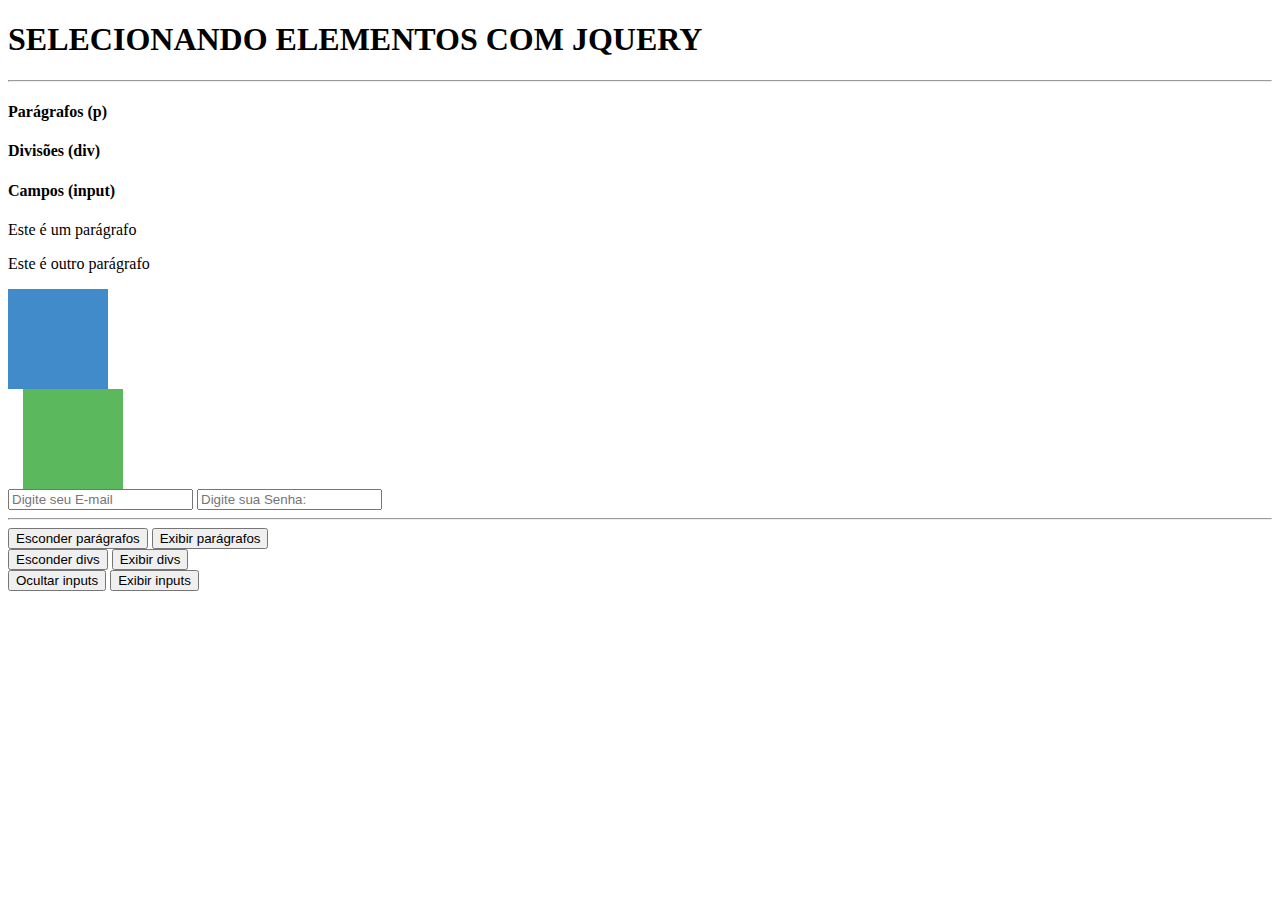
<file: elementos.html>
<!DOCTYPE HTML>
<html lang="pt-br">
	<head>
		<meta charset="UTF-8">

		<title>Divs</title>

		<!-- bootstrap - link cdn -->
		<link rel="stylesheet" href="https://maxcdn.bootstrapcdn.com/bootstrap/3.3.6/css/bootstrap.min.css" integrity="sha384-1q8mTJOASx8j1Au+a5WDVnPi2lkFfwwEAa8hDDdjZlpLegxhjVME1fgjWPGmkzs7" crossorigin="anonymous">

		<!-- jquery -->
		<script src="jquery.js"></script>

		<script type="text/javascript">


			function exibeElementoPorTag(tag){
				$(tag).show();

			}

			function ocultaElementoPorTag(tag){
				$(tag).hide();
			}

			function exibeElementoPorClass(classe){
				$('.'+classe).show();
			}

			function ocultaElementoPorClass(classe){
				$('.'+classe).hide();
			}


			function exibeElementoPorId(id){
				$('#'+id).show();
			}

			function ocultaElementoPorId(id){
				$('#'+id).hide();
			}
		

		</script>
	</head>

	<body>
		
		<div class="container">
			<div class="jumbotron">
				<h1>SELECIONANDO ELEMENTOS COM JQUERY</h1>
			</div>

			<hr />

			<div class="row">
				<div class="col-md-4">
					<h4>Parágrafos (p)</h4>
				</div>
				<div class="col-md-4">
					<h4>Divisões (div)</h4>
				</div>
				<div class="col-md-4">
					<h4>Campos (input)</h4>
				</div>
			</div>

			<div class="row">
				<div class="col-md-4">
					<p class="bg-primary">Este é um parágrafo</p>
					<p class="bg-success">Este é outro parágrafo</p>
				</div>

				<div class="col-md-4">
					<div style="height: 100px; width: 100px; background:#428bca;" class="div_2 pull-left"></div>
					<div style="height: 100px; width: 100px; background:#5cb85c; margin-left:15px" class="div_2 pull-left"></div>
				</div>

				<div class="col-md-4">
					<input type="text" class="form-control" placeholder="Digite seu E-mail" />
					<input type="text" class="form-control" placeholder="Digite sua Senha: " />
				</div>
			</div>

			<hr />



			<div class="row">
				<div class="col-md-4">
					<button type="button" class="btn btn-danger" onclick="ocultaElementoPorTag('p')">Esconder parágrafos</button>
					<button type="button" class="btn btn-success" onclick="exibeElementoPorTag('p')">Exibir parágrafos</button>
				</div>

				<div class="col-md-4 teste">
					<button type="button" class="btn btn-danger" onclick="ocultaElementoPorClass('div_2')" >Esconder divs</button>
					<button type="button" class="btn btn-success" onclick="exibeElementoPorClass('div_2')">Exibir divs</button>
				</div>



				<div class="col-md-4">
					<button type="button" class="btn btn-danger bt" onclick="ocultaElementoPorTag('input')" >Ocultar inputs</button>
					<button type="button" class="btn btn-success" onclick="exibeElementoPorTag('input')">Exibir inputs</button>
				</div>

			</div>
			
		</div>
	</body>
</html>
</file>
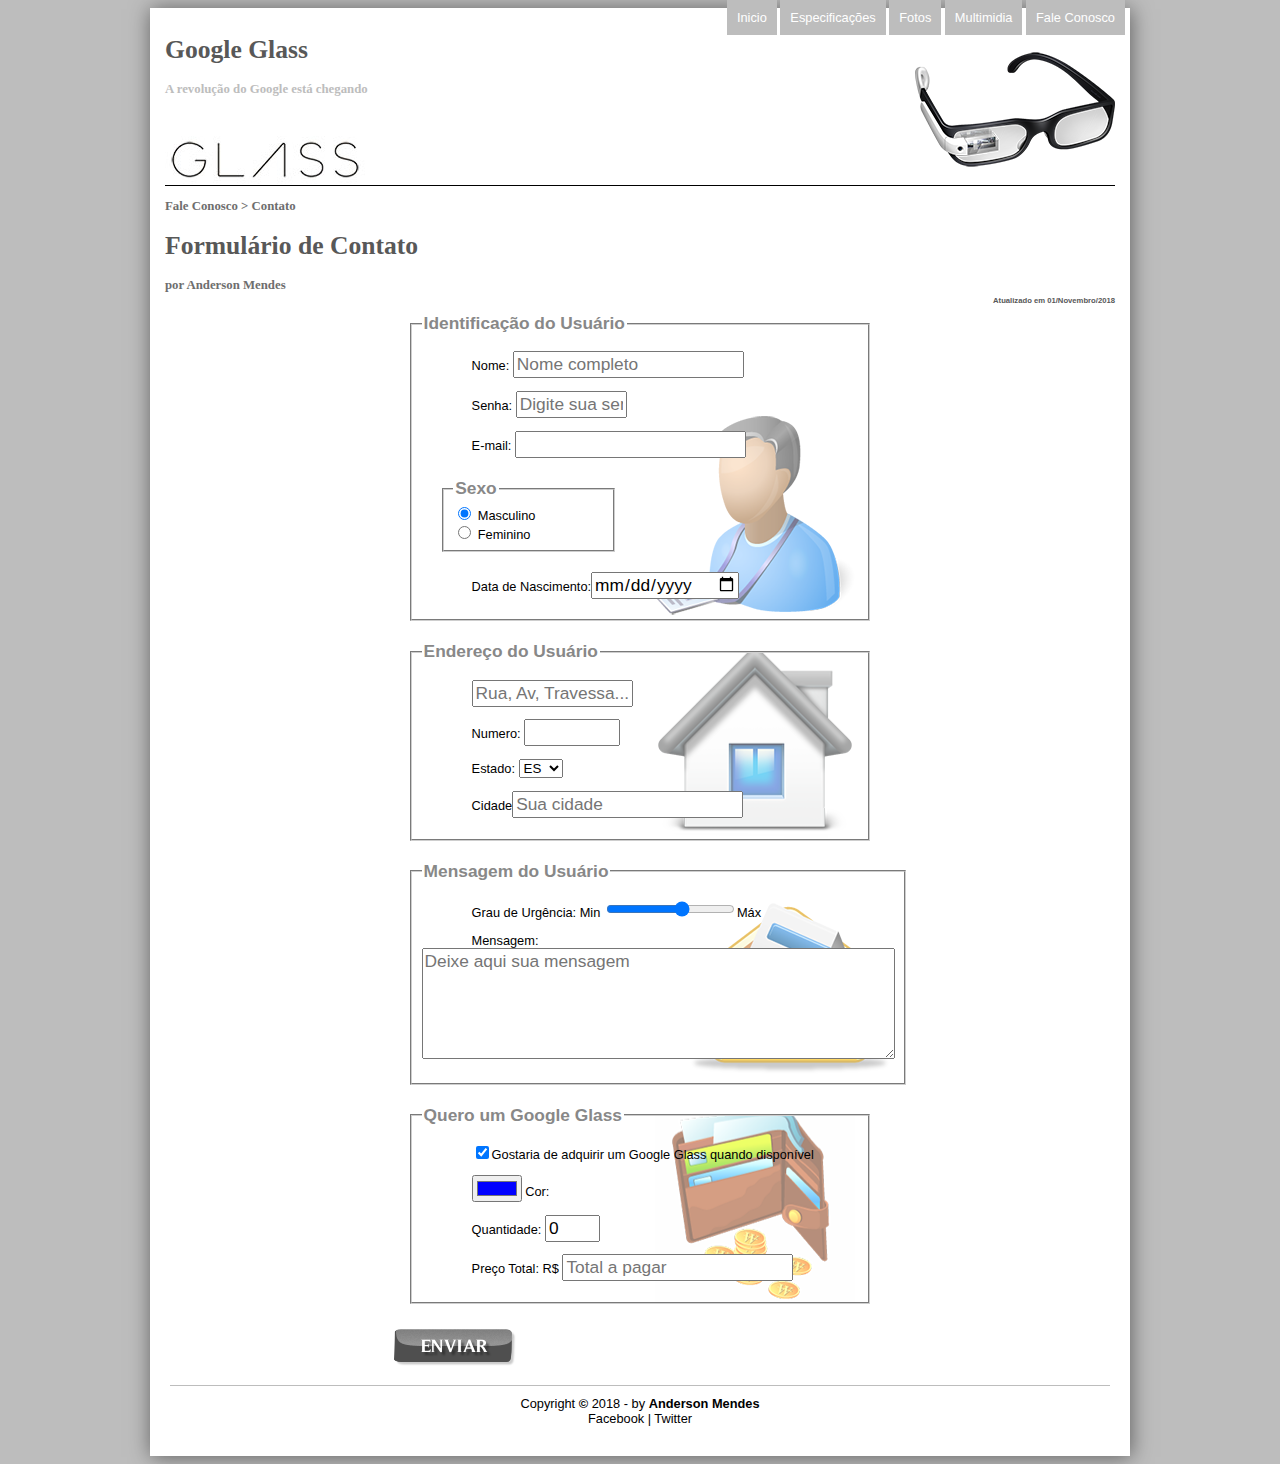
<file: fale-conosco.html>
<!DOCTYPE html>
<html>
<head>
    <title>Google Glass - Anderson</title>
    <meta charset="utf-8">
    <link rel="stylesheet" type="text/css" href="css/estilo.css">
    <link rel="stylesheet" type="text/css" href="css/form.css">
    <!-- Caminho do arquivo JQuery-->
    <script src="jquery.js"></script>
    
  <script language="javascript" src="javascript/funcoes.js"></script>

  <script type="text/javascript">
        function calc_total() {
            var qtd  = parseInt(document.getElementById('cQuant').value);
            var tot = qtd * 1500;

            document.getElementById('cTot').value = tot;

        }

  </script>

</head>
<body>
<div class="area-principal">
    <div class="cabecalho">
        
    <!-- Menu-->
        <nav id="menu">
                <ul>
                    <li onmouseover="mudaFoto('img/home.png')"  onmouseout="mudaFoto('img/contato.png')"><a href="index.html" > Inicio</a></li>
                    <li onmouseover="mudaFoto('img/especificacoes.png')" onmouseout="mudaFoto('img/contato.png')" ><a href="specs.html">Especificações</a></li>
                    <li onmouseover="mudaFoto('img/fotos.png')" onmouseout="mudaFoto('img/contato.png')"><a href="fotos.html">Fotos</a></li>
                    <li onmouseover="mudaFoto('img/multimidia.png')" onmouseout="mudaFoto('img/contato.png')"><a href="multimidia.html">Multimidia</a></li>
                    <li onmouseover="mudaFoto('img/contato.png')" onmouseout="mudaFoto('img/contato.png')"><a href="fale-conosco.html">Fale Conosco</a></li>

            </ul>
            </nav>

            <hgroup id ="titulo"> 
                <h1>Google Glass</h1>
                <h2>A revolução do Google está chegando</h2>
            </hgroup>


            
            <img id="icone" src="img/glass-oculos-preto-peq.png">


    </div>

    <header id="sub-titulos">
        <hgroup>
               <h3>Fale Conosco > Contato</h3>
                <h1>Formulário de Contato</h1>
                 <h3>por Anderson Mendes</h2> 
        </hgroup>
                   <span style="font-size: 0.6em; float: right; margin-top: -10px; color: #585858;font-weight: bold;">Atualizado em 01/Novembro/2018</span> 
    </header>               




<form method="post" id="fContato" action="mailto:amendes241@gmail.com" oninput="calc_total()">
   
<fieldset id="usuario">
    <legend >Identificação do Usuário</legend>
    <!--Nome -->
     <p><label for="cNome"> Nome:</label> 
        <input type="text" name="tNome" id="cNome" size="20" maxlength="30" placeholder="Nome completo"></p>
    <!--Senha -->
    <p><label for="cSenha">Senha:</label> 
        <input type="password" name="tSenha"id="cSenha" size="8" maxlength="8" placeholder="Digite sua senha"></p>
        <!--E-mail -->
    <p><label for="cMail">E-mail:</label> 
            <input type="email" name="tMail" id="cMail" size="20" maxlength="40"></p>
    <!--Sexo-->
    <fieldset id="sexo">
             <legend>Sexo</legend> 

                <input type="radio" name="tSexo" id="cMasc" checked>
                    <label for="cMasc" >Masculino</label><br/>
                <input type="radio" name="tSexo" id="cFem"> 
                    <label for="cFem">Feminino</label>
    </fieldset>
    <p>Data de Nascimento:<input type="date" name="tNasc" id="cNasc"></p>
</fieldset>

<fieldset id="endereco">
    <legend >Endereço do Usuário</legend>
   <p> <label for="cRua"></label><input type="text" name="tRua" id="cRua" size="13" maxlength="80" placeholder="Rua, Av, Travessa..."></p>
    <p><label for="cNum">Numero:</label> <input type="number" name="tNum" id="cNum" min="0" max="99999" ></p>
    <p><label for="cEst">Estado:</label> 
        <select name="tEst" id="cEst">
            <option selected value="ES">ES</option>
            <option value="SP">SP</option>
            <option value="MG">MG</option>
            <option value="RJ">RJ</option>


        </select></p>

    <p><label for="cCid">Cidade</label><input type="text" name="tCid" id="cCid" maxlength="40" size="20" placeholder="Sua cidade" list="cidade"></p>
    <datalist id="cidade">
        <option value="Serra"></option>
        <option value="Vitoria"></option>
        <option value="Guarapari"></option>
    </datalist>
</fieldset>

<fieldset id="mensagem">
   <legend > Mensagem do Usuário</legend>
   <p> <label for="cUrg">Grau de Urgência:</label> 
    Min <input type="range" name="tUrg" id="cUrg" min="0" max="10" step="2">Máx
   </p> 
    <p><label for="cMsg">Mensagem:</label>
        <textarea name="tMsg" id="cMsg" cols="45" rows="5" placeholder="Deixe aqui sua mensagem"></textarea></p>

</fieldset>
<fieldset  id="pedido">
   <legend> Quero um Google Glass</legend>
    <p><input type="checkbox" name="tPed" id="cPed" checked><label for="cPed">Gostaria de adquirir um Google Glass quando disponível</label></p>
   <p> <input type="color" name="tCor" id="tCor" value="#0000ff"><label for="cCor"> Cor:</label></p>
    <p><label for="cQuat">Quantidade:</label> <input type="number" name="tQuant"
        id="cQuant" min="0" max="5" value="0"></p>
    <p><label for="cTot">Preço Total: R$</label>
        <input type="text" name="tTot" id="cTot" placeholder="Total a pagar" readonly></p>

</fieldset>


<input type="image" name="tEnviar"src="img/botao-enviar.png">
</form>

 <footer>
        
        Copyright <strong>&copy;</strong> 2018 - by <strong> Anderson Mendes</strong><br>
        Facebook | Twitter
    </footer>

</div>

</body>
</html>
</file>
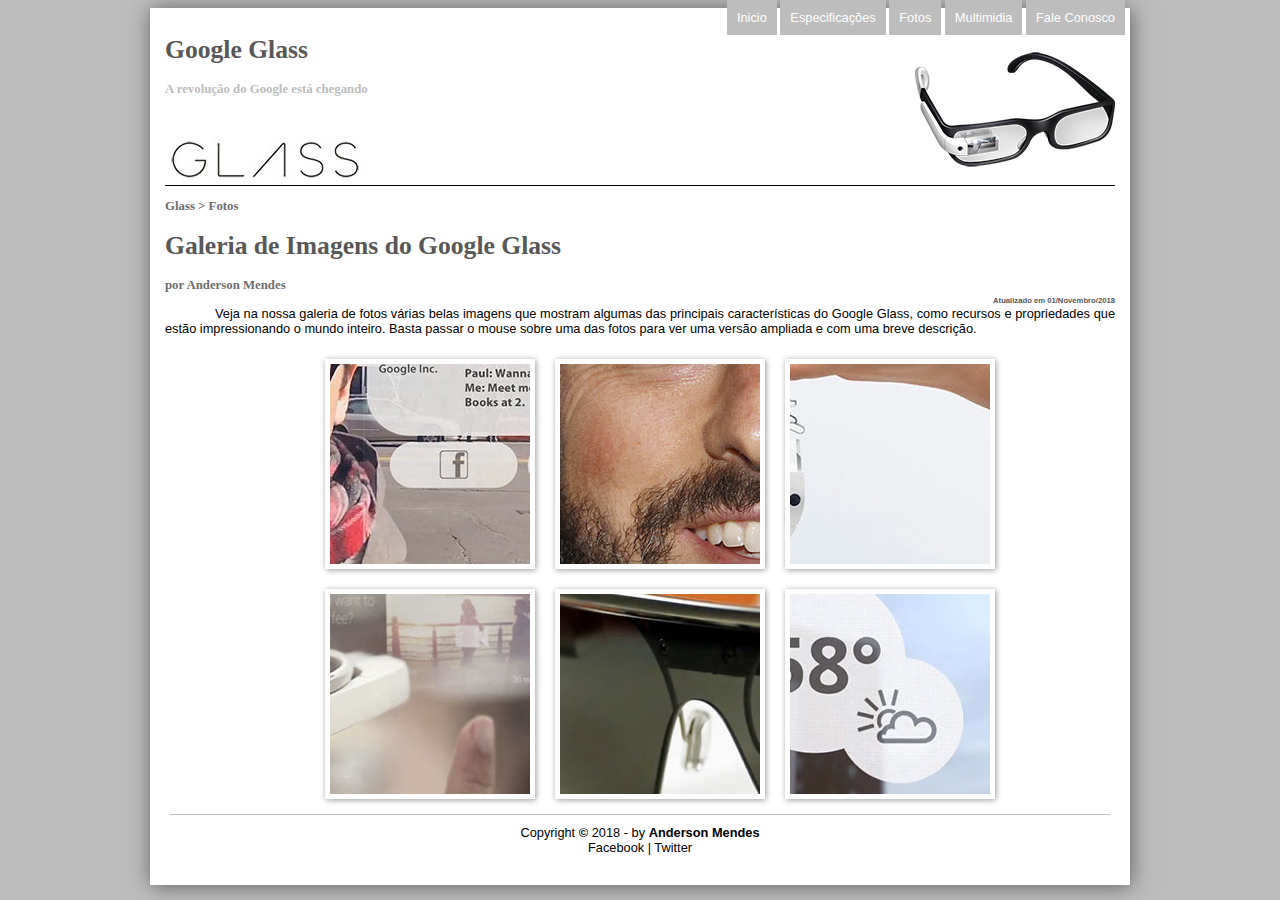
<file: fotos.html>
<!DOCTYPE html>
<html>
<head>
    <title>Google Glass - Anderson</title>
    <meta charset="utf-8">
    <link rel="stylesheet" type="text/css" href="css/estilo.css">
    <link rel="stylesheet" type="text/css" href="css/fotos.css">
    <!-- Caminho do arquivo JQuery-->
    <script src="jquery.js"></script>
    
    <script type="text/javascript">
    //Scripts   
    
    function mudaFoto (foto) {
        document.getElementById('icone').src = foto;

    }

</script>
</head>
<body>
<div class="area-principal">
    <div class="cabecalho">
        
    <!-- Menu-->
        <nav id="menu">
                <ul>
                    <li onmouseover="mudaFoto('img/home.png')"  onmouseout="mudaFoto('img/fotos.png')"><a href="index.html" > Inicio</a></li>
                    <li onmouseover="mudaFoto('img/especificacoes.png')" onmouseout="mudaFoto('img/fotos.png')" ><a href="specs.html">Especificações</a></li>
                    <li onmouseover="mudaFoto('img/fotos.png')" onmouseout="mudaFoto('img/fotos.png')"><a href="fotos.html">Fotos</a></li>
                    <li onmouseover="mudaFoto('img/multimidia.png')" onmouseout="mudaFoto('img/fotos.png')"><a href="multimidia.html">Multimidia</a></li>
                    <li onmouseover="mudaFoto('img/contato.png')" onmouseout="mudaFoto('img/fotos.png')"><a href="fale-conosco.html">Fale Conosco</a></li>

            </ul>
            </nav>

            <hgroup id ="titulo"> 
                <h1>Google Glass</h1>
                <h2>A revolução do Google está chegando</h2>
            </hgroup>


            
            <img id="icone" src="img/glass-oculos-preto-peq.png">


    </div>

    <header id="sub-titulos">
        <hgroup>
               <h3>Glass > Fotos</h3>
                <h1>Galeria de Imagens do Google Glass</h1>
                 <h3>por Anderson Mendes</h2> 
        </hgroup>
                   <span style="font-size: 0.6em; float: right; margin-top: -10px; color: #585858;font-weight: bold;">Atualizado em 01/Novembro/2018</span> 
    </header>               



<p>Veja na nossa galeria de fotos várias belas imagens que mostram algumas das principais características do Google Glass, como recursos e propriedades que estão impressionando o mundo inteiro. Basta passar o mouse sobre uma das fotos para ver uma versão ampliada e com uma breve descrição.</p>

<ul id="album-fotos">
   <li id="foto1"><span>Agenda e lembretes</span></li>
   <li id="foto2"><span>Sergey Brin usando o Glass</span></li>
   <li id="foto3"><span>Leve e compacto</span></li>
   <li id="foto4"><span>Sensação de uma tela de 50"</span></li>
   <li id="foto5"><span>Vários tipos de lente</span></li>
   <li id="foto6"><span>Informações importantes</span></li>
</ul>

    <footer>
        
        Copyright <strong>&copy;</strong> 2018 - by <strong> Anderson Mendes</strong><br>
        Facebook | Twitter
    </footer>

</div>

  </body>
</html>       <!-- -->
</file>
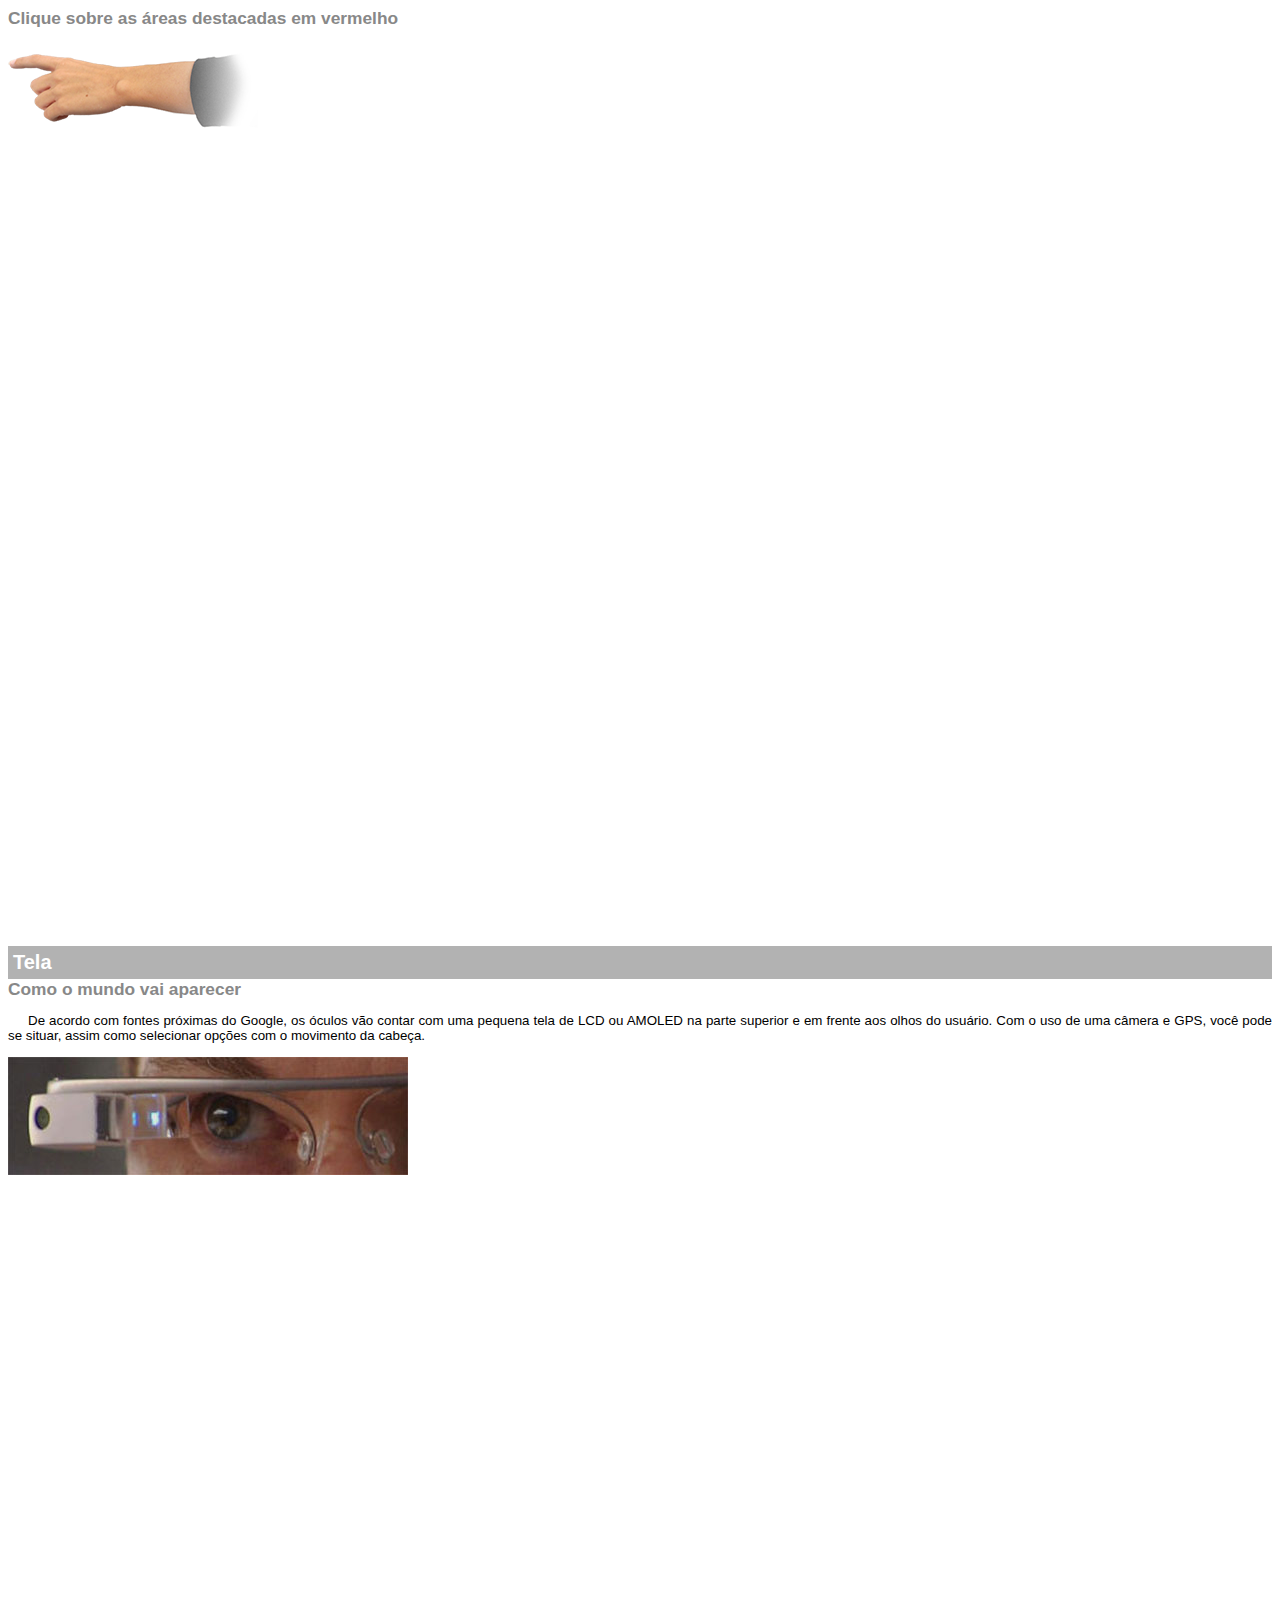
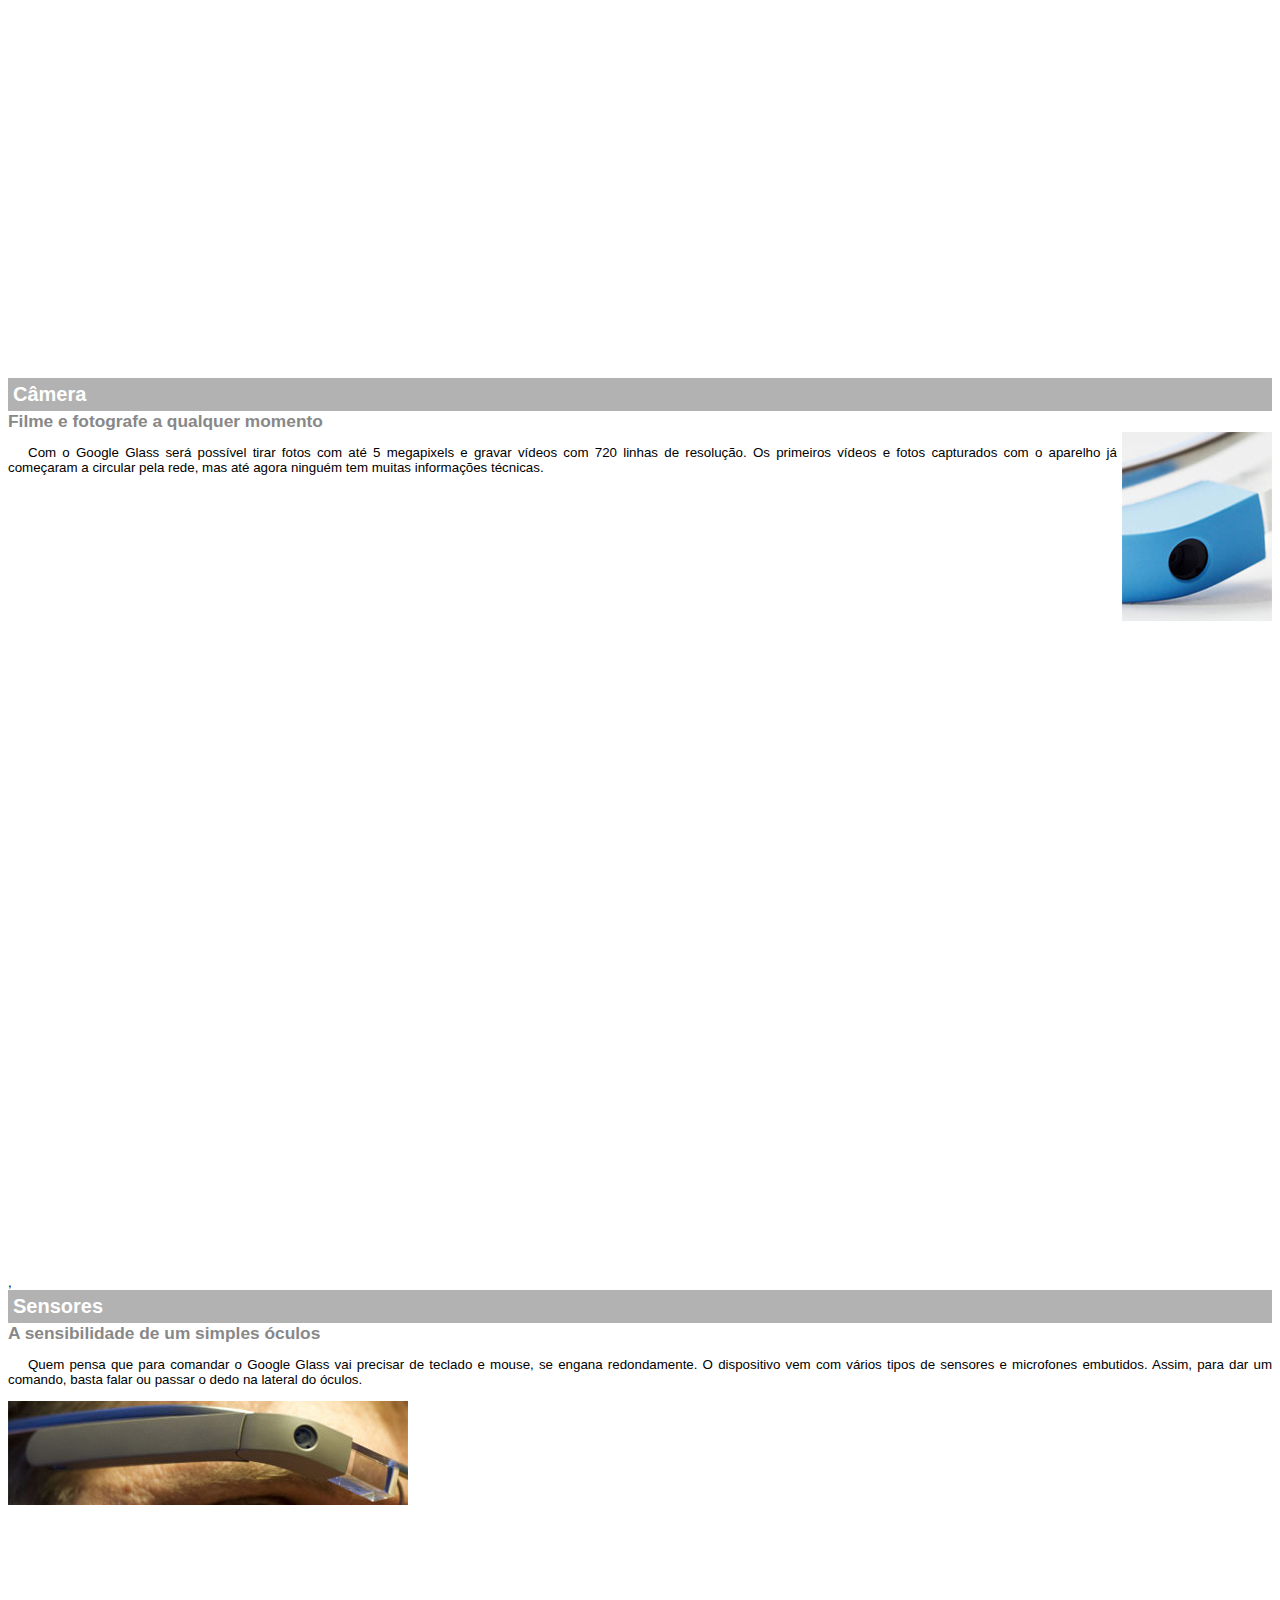
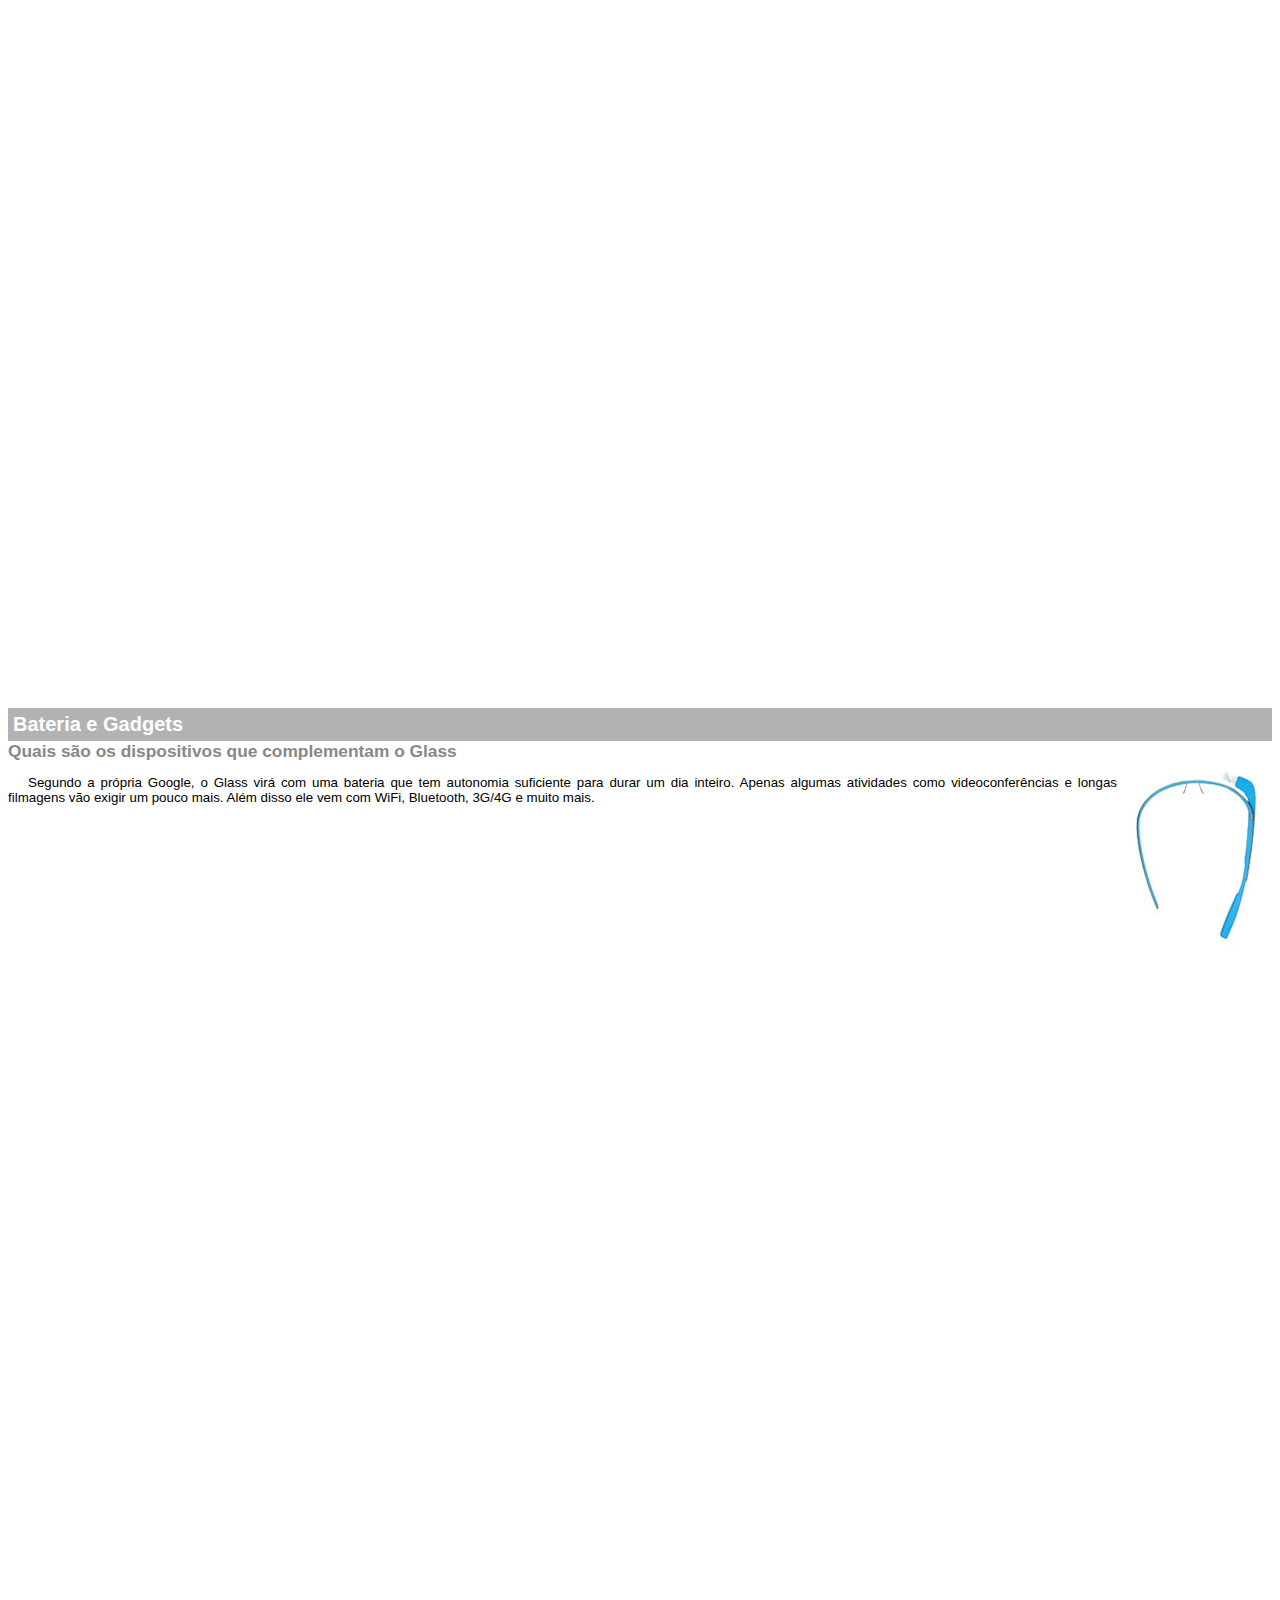
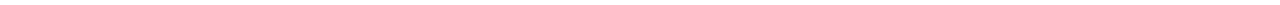
<file: google-glass.html>
<!DOCTYPE html>
<html>
<head>
	<meta charset="utf-8">
	<title>Informações sobre Google Glass</title>
	<style type="text/css">
		body {
			font-family: Arial;
			font-size: 10pt;
			overflow: hidden;

		}
		p {
			text-align: justify;
			text-indent: 20px;
		}

		article h1 {
			font-size: 15pt;
			color: #fff;
			background: rgba(0,0,0,.3);
			padding: 5px;
			margin: 0px;
		}

		article h2 {
			font-size: 13pt;
			color: #888;
			margin: 0px;
		}

		article {
			margin-bottom: 800px;
		}

		img.img-dir {
			display: block;
			float: right;
			margin-left: 5px;
		}
	</style>

</head>
<body>

	<article id="topo">
		<header>
			<h2>
				Clique sobre as áreas destacadas em vermelho
			</h2>
		</header>
		<img src="img/mao.png" alt="Mão apontando para esquerda">
	</article>

<article id="tela">
	<header>
			<h1>Tela</h1>
			<h2>Como o mundo vai aparecer</h2>
	</header>
		<p>
			De acordo com fontes próximas do Google, os óculos vão contar com uma pequena tela de LCD ou AMOLED na parte superior e em frente aos olhos do usuário. Com o uso de uma câmera e GPS, você pode se situar, assim como selecionar opções com o movimento da cabeça.
		</p>

	<img src="img/det-tela.jpg" alt="tela do Google Glass">
</article>

<article id="camera">
	
	<header>
		<h1>Câmera</h1>
		<h2>Filme e fotografe a qualquer momento</h2>
	</header>

    <img src="img/det-camera.jpg" class="img-dir" alt="Camera do Google Glass">
<p>Com o Google Glass será possível tirar fotos com até 5 megapixels e gravar vídeos com 720 linhas de resolução. Os primeiros vídeos e fotos capturados com o aparelho já começaram a circular pela rede, mas até agora ninguém tem muitas informações técnicas.</p>

</article>

<article id="sensores">
	<header>
		,<h1>Sensores</h1>
		<h2>A sensibilidade de um simples óculos</h2>
	</header>
<p>Quem pensa que para comandar o Google Glass vai precisar de teclado e mouse, se engana redondamente. O dispositivo vem com vários tipos de sensores e microfones embutidos. Assim, para dar um comando, basta falar ou passar o dedo na lateral do óculos.</p>
<img src="img/det-touch.jpg" alt="Sensores do Google Glass">
</article>

<article id="gadgets">
	<header>
		<h1>Bateria e Gadgets</h1>
		<h2>Quais são os dispositivos que complementam o Glass</h2>
	</header>
	<img src="img/det-bateria.jpg" class="img-dir" alt="Bateria e Gadgets do google  Glass">
	<p>Segundo a própria Google, o Glass virá com uma bateria que tem autonomia suficiente para durar um dia inteiro. Apenas algumas atividades como videoconferências e longas filmagens vão exigir um pouco mais. Além disso ele vem com WiFi, Bluetooth, 3G/4G e muito mais.</p>

</article>


</body>
</html>
</file>
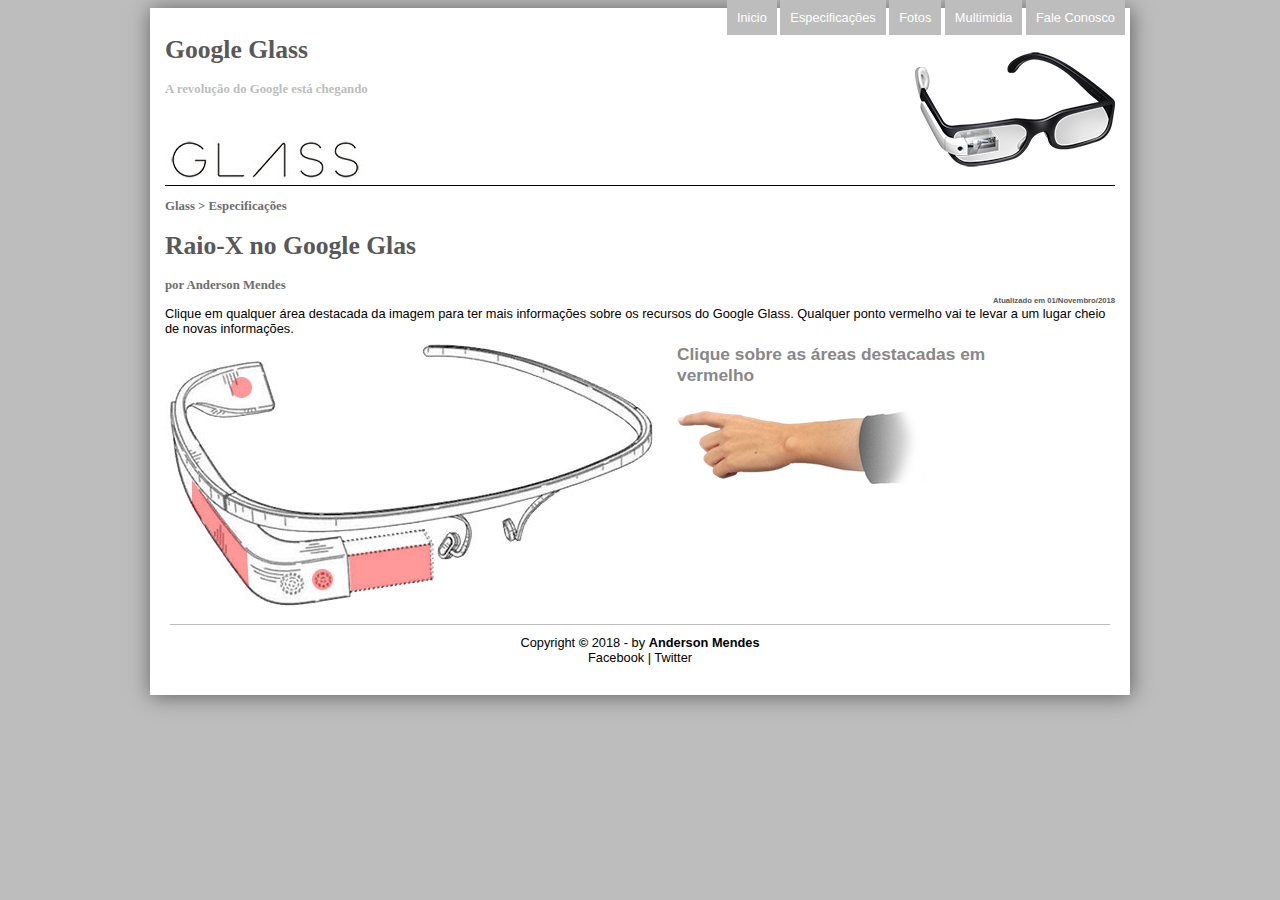
<file: specs.html>
<!DOCTYPE html>
<html>
<head>
    <title>Google Glass - Anderson</title>
    <meta charset="utf-8">
    <link rel="stylesheet" type="text/css" href="css/estilo.css">
    <link rel="stylesheet" type="text/css" href="css/spec.css">
    <!-- Caminho do arquivo JQuery-->
    <script src="jquery.js"></script>
    
    <script type="text/javascript">
    //Scripts   
    
    function mudaFoto (foto) {
        document.getElementById('icone').src = foto;

    }

</script>
</head>
<body>
<div class="area-principal">
    <div class="cabecalho">
        
    <!-- Menu-->
        <nav id="menu">
                <ul>
                    <li onmouseover="mudaFoto('img/home.png')"  onmouseout="mudaFoto('img/especificacoes.png')"><a href="index.html" > Inicio</a></li>
                    <li onmouseover="mudaFoto('img/especificacoes.png')" onmouseout="mudaFoto('img/especificacoes.png')" ><a href="specs.html">Especificações</a></li>
                    <li onmouseover="mudaFoto('img/fotos.png')" onmouseout="mudaFoto('img/especificacoes.png')"><a href="fotos.html">Fotos</a></li>
                    <li onmouseover="mudaFoto('img/multimidia.png')" onmouseout="mudaFoto('img/especificacoes.png')"><a href="multimidia.html">Multimidia</a></li>
                    <li onmouseover="mudaFoto('img/contato.png')" onmouseout="mudaFoto('img/especificacoes.png')"><a href="fale-conosco.html">Fale Conosco</a></li>

            </ul>
            </nav>

            <hgroup id ="titulo"> 
                <h1>Google Glass</h1>
                <h2>A revolução do Google está chegando</h2>
            </hgroup>


            
            <img id="icone" src="img/glass-oculos-preto-peq.png">


    </div>
        
         <section id="corpo-full">

               <hgroup id="sub-titulos">
                        <h3>Glass > Especificações</h3>
                        <h1>Raio-X no Google Glas</h1>
                        <h3>por Anderson Mendes</h2>
                    </hgroup>
                   <span style="font-size: 0.6em; float: right; margin-top: -10px; color: #585858;font-weight: bold;">Atualizado em 01/Novembro/2018</span> 

            

                Clique em qualquer área destacada da imagem para ter mais informações sobre os recursos do Google Glass. Qualquer ponto vermelho vai te levar a um lugar cheio de novas informações.
       <section id="conteudo">
           <img src="img/glass-esquema-marcado.jpg" usemap="#meumapa">
           <map name="meumapa">
                <area shape="rect" coords="179,207,273,259" href="google-glass.html#tela" target="janela">
                <area shape="circle" coords="158,243,12" href="google-glass.html#camera" target="janela">
                <area shape="circle" coords="78,51,12" href="google-glass.html#gadgets" target="janela">
                <area shape="poly" coords="28,147, 80,214, 82,250, 26,166" href="google-glass.html#sensores" target="janela">

           </map>
           <iframe src="google-glass.html" name="janela" id="frame-spec"></iframe>
       </section>
         </section>









      <footer>
        
        Copyright <strong>&copy;</strong> 2018 - by <strong> Anderson Mendes</strong><br>
        Facebook | Twitter
    </footer>

</div>

  </body>
</html>       <!-- -->
</file>
<file: css/estilo.css>
body {
	font-family: Verdana, Helvetica, Arial, sans-serif;
	background: #BDBDBD;
	font-size: 0.8em;

}

p {
	text-indent: 50px;
	text-align: justify;
}

#filme-index {
	
	
	width: 250px;

}
.video-principal {
	border:3px solid #fff;
	box-shadow: 1px 1px 10px rgba(0,0,0,.5);
}
.video-oque-fazer {
	margin-top: 10px;
	margin-left: 20px;
	width: 600px;
}
#titulo h1 {
	font-family: 'Spicy Rice', cursive;
	color: #585858;
	font-weight: bolder;
}

#titulo h2 {
	font-family: 'Spicy Rice', cursive;
	color: #BDBDBD;
	font-size: 1em;
}

#sub-titulos h3 {
	
	font-family: 'Spicy Rice', cursive;
	color: #6E6E6E;
	font-size: 1em;
}

#sub-titulos h1{
	font-family: 'Spicy Rice', cursive;
	color: #585858;
	font-weight: bolder;
}
#outrasNoticias h1 {
	font-family: 'Spicy Rice', cursive;
}

.cabecalho {
	margin-left: 0px;
	background: url('../img/glass-logo-peq.jpg') no-repeat ;
	background-position: left bottom; 
	background-attachment: fixed
	padding: 5px;
	margin-top: -5px;
	height: 150px;
	border-bottom: 1px solid #000;


}
.area-principal {
	box-shadow: 1px 1px 20px rgba(0,0,0,.5);
	width: 950px;
	
	padding: 15px;
	background: #fff;
	margin: auto;
}

.foto {
	position: relative;
	margin-left: 0;
	border: 8px solid white;
	box-shadow: 1px 1px 4px black;
	width:600px;
	height: 100%;
}

figure.foto figcaption {
	opacity: 0;
	position: absolute;
	top: 0px;
	background-color: rgba(0,0,0,0.4);
	color: #fff;
	width: 100%;
	height: 100%;
	padding: 10px;
	box-sizing: border-box;
}
figure.foto:hover  figcaption{
	opacity: 1;
}

table {
	margin-left: 25%;
	border-spacing: 0px;
}
tr th {
	
	color: #fff;
	background: #585858;
	padding: 5px;
	text-align: center;
	vertical-align: middle;
}
tr td {

	padding: 5px;
	background: #BDBDBD;
}

.corpo {
	display: block;
	padding: 10px;
	width: 650px;
	border-right: 1px solid #BDBDBD;
	float: left;
}

.corpo h2 {
	padding: 5px;
	background: #BDBDBD;
	color:#585858; 
}

.lateral h2 {
	font-size: 1em;
	background: #585858;
	color: #fff;
	padding: 10px;
}
.lateral {
	margin-top: 10px;
	position: relative;
	background: #BDBDBD;
	display: block;
	width: 250px;
	float: right;
	padding: 10px;
}

#icone {

	margin-top: -60px;
	margin-right: 0px;
	float: right;
	
}
#menu  ul {
	
	margin-right: -10px;
	margin-top: -25px;
	
	float: right;
	list-style: none;

}

#menu ul li {
	display: inline;
	background: #BDBDBD;
	padding: 10px;
	

}

#menu ul li a {
	
	display: inline-block;
	
	
	/* Visual do link*/
	text-decoration: none;
	color: #fff;
	
}

#menu ul li a:hover {
	
	color: red;


}

footer {
	padding: 10px;
	margin: 5px;
	border-top: 1px solid #BDBDBD;
	text-align: center;
	clear: both;
}
</file>
<file: css/form.css>
@charset "utf-8";
form {
	width: 500px;
	margin: auto;
}

input, textarea {
	font-family: sans-serif;
	font-weight: normal;
	font-size: 13pt;
	background: rgba("255,255,255,.8") ;

}

input:hover, textarea:hover {
	background-color: #ddd;
}

legend {
	color: #888;
	font-weight: bold;
	font-size: 13pt;
}

fieldset {
	border-color: #cecece;
	margin: 20px;
}

fieldset#sexo {
	width: 150px;
}

fieldset#usuario {
	background: url("../img/icone-contato.png") no-repeat 95% 95%;
}


fieldset#endereco {
	background: url("../img/icone-endereco.png") no-repeat 95% 95%;
}

fieldset#mensagem {
	background: url("../img/icone-mensagem.png") no-repeat 95% 95%;
}

fieldset#pedido {
	background: url("../img/icone-pagamento.png") no-repeat 95% 95%;
}
</file>
<file: css/fotos.css>
@charset "utf-8";

#album-fotos {
	width: 700px;
	margin: 0 auto;
	padding-left: 50px;
	overflow: hidden;
	list-style: none;
}

#album-fotos li {
	float: left;
	width: 200px;
	height: 200px;
	margin: 10px;
	border: 5px solid #fff;
	background: #fff;
	box-shadow: 1px 1px 6px rgba(0,0,0,.4);
	-webkit-transition: all .4s ease-in;
}

#album-fotos li:hover span {
	opacity: 1;
}

#album-fotos li span {
	opacity: 0;
	color: #fff;
	text-shadow: 1px 1px 1px #000;
	background: rbga(0,0,0,.3);
	font-size: 9pt;
	line-height: 370px;
	padding: 5px;
}
#album-fotos li#foto1 {
	background: url(../img/galeria-01.jpg) no-repeat;
	background-position: 50% 50%;
	background-size: 400px 400px
	background:#fff;
}
#album-fotos li#foto2 {
	background: url(../img/galeria-02.jpg) no-repeat;
	background-position: 50% 50%;
	background-size: 400px 400px
	background:#fff;
}
#album-fotos li#foto3 {
	background: url(../img/galeria-03.jpg) no-repeat;
	background-position: 50% 50%;
	background-size: 400px 400px
	background:#fff;
}
#album-fotos li#foto4 {
	background: url(../img/galeria-04.jpg) no-repeat;
	background-position: 50% 50%;
	background-size: 400px 400px
	background:#fff;
}
#album-fotos li#foto5 {
	background: url(../img/galeria-05.jpg) no-repeat;
	background-position: 50% 50%;
	background-size: 400px 400px
	background:#fff;
}
#album-fotos li#foto6 {
	background: url(../img/galeria-06.jpg) no-repeat;
	background-position: 50% 50%;
	background-size: 400px 400px
	background:#fff;
}

/* */

#album-fotos li:hover {
	-webkit-transform: scale(1.5);
}
#album-fotos li#foto1:hover {
		background-position: 0px 0px;
		background-size: 200px 200px;	
}

#album-fotos li#foto2:hover {
		background-position: 0px 0px;
		background-size: 200px 200px;	
}

#album-fotos li#foto3:hover {
		background-position: 0px 0px;
		background-size: 200px 200px;	
}
#album-fotos li#foto4:hover {
		background-position: 0px 0px;
		background-size: 200px 200px;	
}
#album-fotos li#foto5:hover {
		background-position: 0px 0px;
		background-size: 200px 200px;	
}
#album-fotos li#foto6:hover {
		background-position: 0px 0px;
		background-size: 200px 200px;	
}
</file>
<file: css/spec.css>
@charset "utf-8";

#conteudo {
	width: 1000px;
	margin: auto;
}

#frame-spec {
	width: 380px;
	height: 280px;
	border:none;
	overflow: hidden;
}

iframe::-webkit-scrollbar{
	display: none;
}

area {
	outline: 0;
}
</file>
